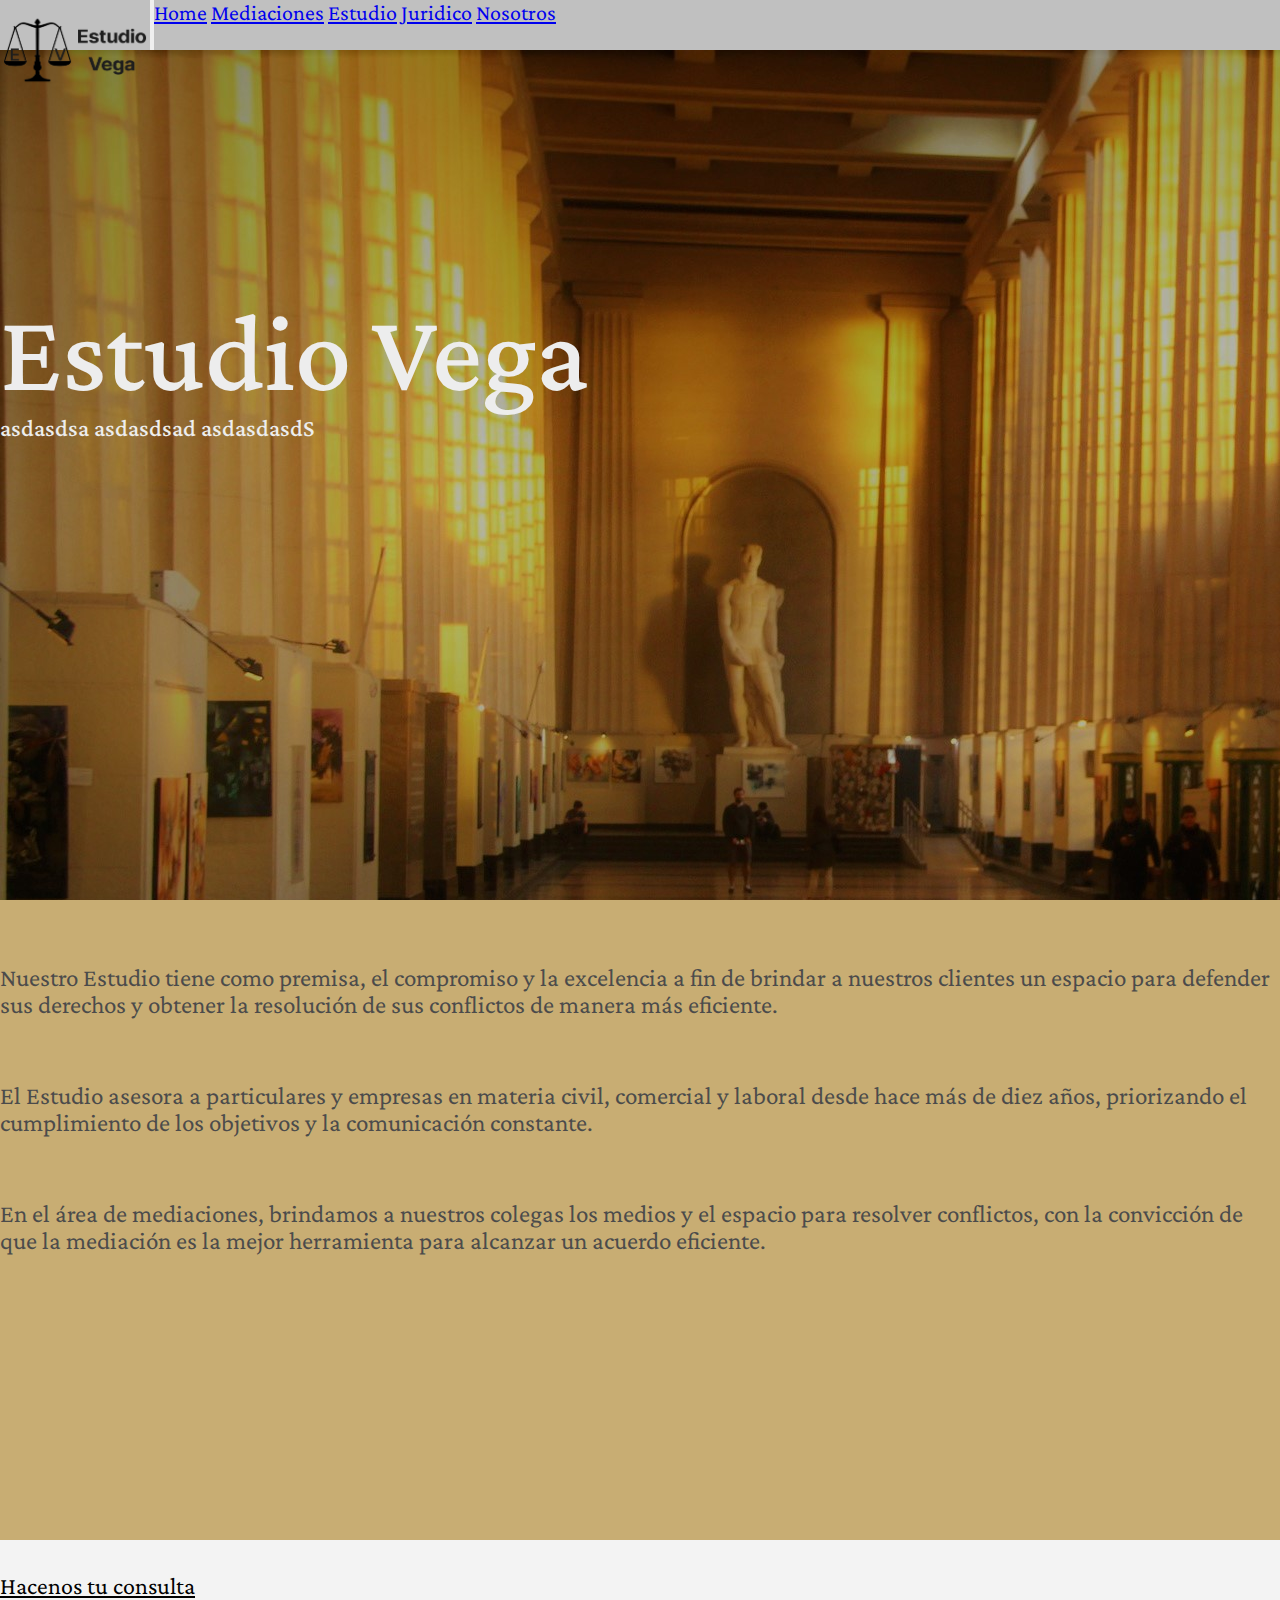
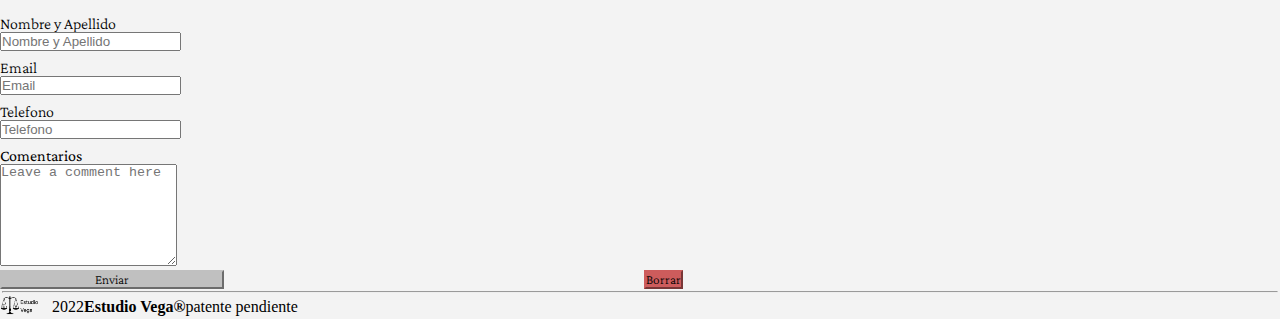
<file: index.html>
<!DOCTYPE html>

<html>

<head>
  <meta charset="utf-8">
  <meta name="viewport" content="width=device-width, initial-scale=1">
  <link rel="stylesheet" href="./stylesheets/css/style.css">
  <link rel="preconnect" href="https://fonts.googleapis.com">
  <link rel="preconnect" href="https://fonts.gstatic.com" crossorigin>
  <link rel="preconnect" href="https://fonts.googleapis.com">
<link rel="preconnect" href="https://fonts.gstatic.com" crossorigin>
<link href="https://fonts.googleapis.com/css2?family=Crimson+Pro:wght@300;400;500&display=swap" rel="stylesheet">
  <link href="https://cdn.jsdelivr.net/npm/bootstrap@5.1.3/dist/css/bootstrap.min.css" rel="stylesheet"
    integrity="sha384-1BmE4kWBq78iYhFldvKuhfTAU6auU8tT94WrHftjDbrCEXSU1oBoqyl2QvZ6jIW3" crossorigin="anonymous">
  <title> Estudio Vega </title>
  <meta name="description" content="Sitio web especializado en productos de mate">
  <meta name="keywords" content="MATE,TERMO,YERBA,EQUIPO MATERO">
</head>
<!--Encabezado del sitio-->

<body>
    <nav class="navbar fixed-top navbar-expand-lg navbar-light bg-light nav-color">
    <div class="container-fluid nav-color navbar-vega">
      <a class="navbar-brand" href="index.html"><img src="./Imagenes/logo2.png" alt="logo estudio vega" width="100" height="100%"></a>
      <button class="navbar-toggler" type="button" data-bs-toggle="collapse" data-bs-target="#navbarNavAltMarkup"
        aria-controls="navbarNavAltMarkup" aria-expanded="false" aria-label="Toggle navigation">
        <span class="navbar-toggler-icon"></span>
      </button>
      <div class="collapse navbar-collapse" id="navbarNavAltMarkup">
        <div class="navbar-nav">
          <a class="nav-link active" aria-current="page" href="index.html">Home</a>
          <a class="nav-link" href="laboral.html">Mediaciones</a>
          <a class="nav-link" href="civil-comercial.html">Estudio Juridico</a>
          <a class="nav-link" href="nosotros.html">Nosotros</a>

        </div>
      </div>
    </div>
  </nav>


  <main class="cuerpo-index">
    <div class="text-center cuerpo-grande-principal">

      <h1 class="titulo-hero">Estudio Vega</h1>
      <h2 class="subtitulo-hero"> asdasdsa   asdasdsad   asdasdasdS</h2>

    </div>


    <div class="text-center cuerpo-chico">

      <div class="col-lg-6 mx-auto parrafos">


        <p class="lead mb-4 info-estudio2 info-home">Nuestro Estudio tiene como premisa, el compromiso y la excelencia a fin de brindar a nuestros clientes un espacio para defender sus derechos y obtener la resolución de sus conflictos de manera más eficiente.

          </p>
          <p class="lead mb-4 info-estudio2">El Estudio asesora a particulares y empresas en materia civil, comercial y laboral desde hace más de diez años, priorizando el cumplimiento de los objetivos y la comunicación constante.
          </p>

          <p class="lead mb-4 info-estudio2">En el área de mediaciones, brindamos a nuestros colegas los medios y el espacio para resolver conflictos, con la convicción de que la mediación es la mejor herramienta para alcanzar un acuerdo eficiente.
          </p>
        <div class="container">
          <div clas="row">
           
          </div>
        </div>
      </div>
    </div>





  </main>

  <footer id="contacto">

    <div class="container">
      <div clas="row">

        <div class="col-md-8 offset-md-2">

          <form action="https://getform.io/f/e0f0021c-cfe5-4c93-adaf-1401decb75b1" method="POST"
            enctype="multypart/form-data">


            <div class="divDemandado">

              <h2 class="contact__form__title" id="subtitulo">Hacenos tu consulta</h2>

              <div class="form-group row footer-form">
                <label for="inputEmail3" class="col-sm-2 col-form-label">Nombre y Apellido</label>
                <div class="col-sm-10">
                  <input type="text" class="form-control" id="inputEmail3" placeholder="Nombre y Apellido"
                    name="Requerido">
                </div>
              </div>


              <div class="form-group row footer-form">
                <label for="inputEmail3" class="col-sm-2 col-form-label">Email</label>
                <div class="col-sm-10">
                  <input type="email" class="form-control" id="inputEmail3" placeholder="Email" name="email Requerido">
                </div>
              </div>


              <div class="form-group row footer-form">
                <label for="inputEmail3" class="col-sm-2 col-form-label">Telefono</label>
                <div class="col-sm-10">
                  <input type="text" class="form-control" id="inputEmail3" placeholder="Telefono"
                    name="phone Requerido">
                </div>
              </div>
            </div>
            <legend class="footer-titulo">Comentarios</legend>
            <div class="form-group row">
              <label class="col-sm-2 col-form-label"></label>
              <div class="col-sm-10">
                <div class="form-floating">
                  <textarea class="form-control" placeholder="Leave a comment here" id="floatingTextarea2"
                    style="height: 100px" name="resumen"></textarea>
                </div>

              </div>
            </div>

            <div class="form-group row">
              <div class="col-sm-2"></div>
              <div class="col-sm-10 ">
                <button type="submit" class="btn btn-primary btn-form btn-enviar">Enviar</button>
                <button type="reset" class="btn btn-primary btn-form btn-borrar">Borrar</button>
              </div>
            </div>

        </div>


        </form>
      </div>
    </div>
    </div>


    <hr class="footer-hr">
    <div class="container-fluid">
         <a href="#" class="logo-footer"><img src="./Imagenes/logo.png" alt="Estudio Vega" height="20"></a>
    
    <div class="contenedor-texto">

      <p class="texto-footer"> 2022 <b>Estudio Vega®</b> patente pendiente</p>
    </div>
   </div>
  </footer>

  <script src="https://cdn.jsdelivr.net/npm/bootstrap@5.1.3/dist/js/bootstrap.bundle.min.js"
    integrity="sha384-ka7Sk0Gln4gmtz2MlQnikT1wXgYsOg+OMhuP+IlRH9sENBO0LRn5q+8nbTov4+1p"
    crossorigin="anonymous"></script>
  <script src="https://stackpath.bootstrapcdn.com/bootstrap/4.4.1/js/bootstrap.min.js"></script>
  <script src="https://code.jquery.com/jquery-3.4.1.slim.min.js"></script>
  <script src="https://cdn.jsdelivr.net/npm/popper.js@1.16.0/dist/umd/popper.min.js"></script>

</body>

</html>
</file>
<file: stylesheets/css/style.css>
header {
  background-color: azure;
  background-repeat: no-repeat;
  width: 100%;
  height: 50px;
  vertical-align: middle; }

nav img {
  height: 70px;
width: 150px;
 }

 


.cabeza h1 {
  color: azure;
  margin: auto;
  line-height: 120px;
  font-size: 60px;
  display: inline;
  font-family: "Roboto";
  font-weight: 700; }

.cabeza h2 {
  color: azure;
  margin: auto;
  font-size: 20px;
  font-family: "Roboto";
  font-weight: 400;
  word-spacing: normal; }

header.cabeza {
  background-image: url("./../../imagenes/banner.png");
  background-repeat: no-repeat;
  width: 100%;
  height: 200px;
  vertical-align: middle; }

.cuerpo {
  grid-area: main; }
  .cuerpo p {
    text-align: center; }

.fw-bold {
  color: azure;
  padding-bottom: 50px; }

footer {
  background-color: #f3f3f3; }

* {
  margin: 0;
  padding: 0; }


.info {
  padding-top: 25px;
  color: azure; }

.pag__secundario {
  padding-top: 60px;
  vertical-align: middle;
  font-family: "Roboto";
  font-style: normal; }
  .pag__secundario h1 {
    color: azure;
    margin: auto;
    font-size: 50px;
    font-family: "Roboto";
    font-weight: 400;
    word-spacing: normal; }
  .pag__secundario img {
    padding: 0%;
    margin: 0%;
    background-color: azure;
    height: 20px;
    display: inline;
    vertical-align: middle;
    float: right; }

.navbar-brand{
  padding-top: 0 !important;
  padding-top: 0 !important;
  
 
}
a.navbar-brand{
  height: 100px;
  align-items: center;
  display: flex;
  flex-wrap: inherit;
  padding-bottom: 0;
}

.maps {
  display: flex;
  width: 100%;
  justify-content: center; }

a:visited {
  color: black; }

.barra {
  color: azure; }

.separador {
  color: azure; }

.box {
  display: flex;
  flex-wrap: wrap; }

.custom-check {
  padding-right: 15px; }

.footer-form {
  margin-bottom: 0.5rem;
  font-family: 'Crimson Pro', serif;
  font-weight: 300;
}

.shops {
  margin-top: 15px; }

.shopping {
  padding-top: 50px;
  padding-bottom: 50px; }

.cuerpo-grande {
  height: 850px; 
  background-image: url("./../../Imagenes/Fondo2.png");}

  .cuerpo-grande-principal{
    height: 850px; 
    background-image: url("./../../Imagenes/Fondo4.jpg");

  }

  .cuerpo-grande2 {
    height: 850px; }

    .cuerpo-chico{
      background-color: #C8AD73;
      height: 40rem;
    }

    

.titulo-hero {
  padding-top: 15rem;
  font-size: 7rem;
  color:#EDEDED ; 
  font-family: 'Crimson Pro', serif ;
  font-weight: 500;
  
}

.subtitulo-hero{
  color: #EDEDED; 
  font-family: 'Crimson Pro', serif ;
  font-weight: 500;
}

.mapa-local {
  padding-top: 2rem; }

.hero {
  color: white !important; }

.boton-hero {
  margin-top: 120px; 
  }

.sobre-nosotros {
  padding-top: 6rem;
  color: white; }
  .sobre-nosotros h2 {
    padding-bottom: 3rem; }
  .sobre-nosotros h4 {
    padding-bottom: 1.5rem; }
  .sobre-nosotros p {
    color: white; }

.footer-hr {
  margin: 2px !important; }

.contact-b {
  color: grey;
  text-decoration: underline; }

p.info-estudio2 {
  color: #4B4B4B; 
  font-family: 'Crimson Pro', serif;
  font-weight: 400;
  font-size: 25px;
   padding-bottom: 2rem;
  
}

.info-estudio {
  color: #C0C0C0; 
  font-family: 'Crimson Pro', serif;
  font-weight: 400;
  font-size: 50px;
   padding-bottom: 2rem;
  
}
p.mb-4{
  margin-bottom: 0 !important;
  padding-top: 2rem;
}

 .texto-footer{
  margin-bottom: 0;
  border-top: 1rem;
  display: flex;
 }
p.texto-footer{
  padding-left: 0.8rem;
  margin-top: 0.2rem;
  margin-bottom: 00.2rem;
  justify-content: space-between;

}
 .container-fluid{
  display: flex;
  
 }
 .navbar-vega{
  height: 50px;
 }
.contenedor-texto{
  border-top: 1rem;
}

h2.contact__form__title{
padding-top: 2rem;
padding-bottom: 1rem;
text-decoration: underline;
font-family: 'Crimson Pro', serif;
font-weight: 400;

}

h3.contact__form__title{

padding-top: 1rem;
}



.titulos-sub-paginas{

  padding-top: 10rem;
  color: #EDEDED;
}




nav.navbar{
  background-color: #C0C0C0  !important;
  font-family: 'Crimson Pro', serif;
  font-weight: 400;
  font-size: 22px;

}
a.btn-secondary{
  background-color: #C0C0C0 !important;
  font-family: 'Crimson Pro', serif;
  font-weight: 400;
  color: #3D3D3D !important;
}

.footer-titulo{
  font-family: 'Crimson Pro', serif;
  font-weight: 400;
}

.btn-form{
  font-family: 'Crimson Pro', serif;
  font-weight: 300;
}

p.info-estudio{
  font-size: 22px;
}


h4.titulos-sub-paginas{
  font-family: 'Crimson Pro', serif;
  font-weight: 500;
  font-size: 60px;

}
.descarga{
  
  font-weight: bold;
  font-size: 20px;
  text-decoration: solid;
}
a.descarga:hover{

  color: orange;
}

button.btn-enviar{
  width: 14rem;
  background-color: #C0C0C0;
  margin-left: 0rem;
  border-color:#C0C0C0;

 

}

button.btn-borrar{
  margin-left: 26rem;
  border-color: indianred;
  background-color: indianred;

}

button.btn-enviar:hover{
border-color: green;
background-color: green;
}

button.btn-borrar:hover{
border-color: red;
  background-color: red;
}

p.info-home{
padding-top: 4rem;

}

@media screen and (max-width: 1200px) {
  .cuerpo-chico{
    height: 70rem;
    width: 100%;

  }
  .navbar-vega{
    height: 6rem;
  }
  
}
@media screen and (max-width: 740px) {
 
  .cuerpo-chico{
    height: 70rem;
    width: 100%;
  }
  .navbar-vega{
    height: 6rem;
  }

}
</file>
